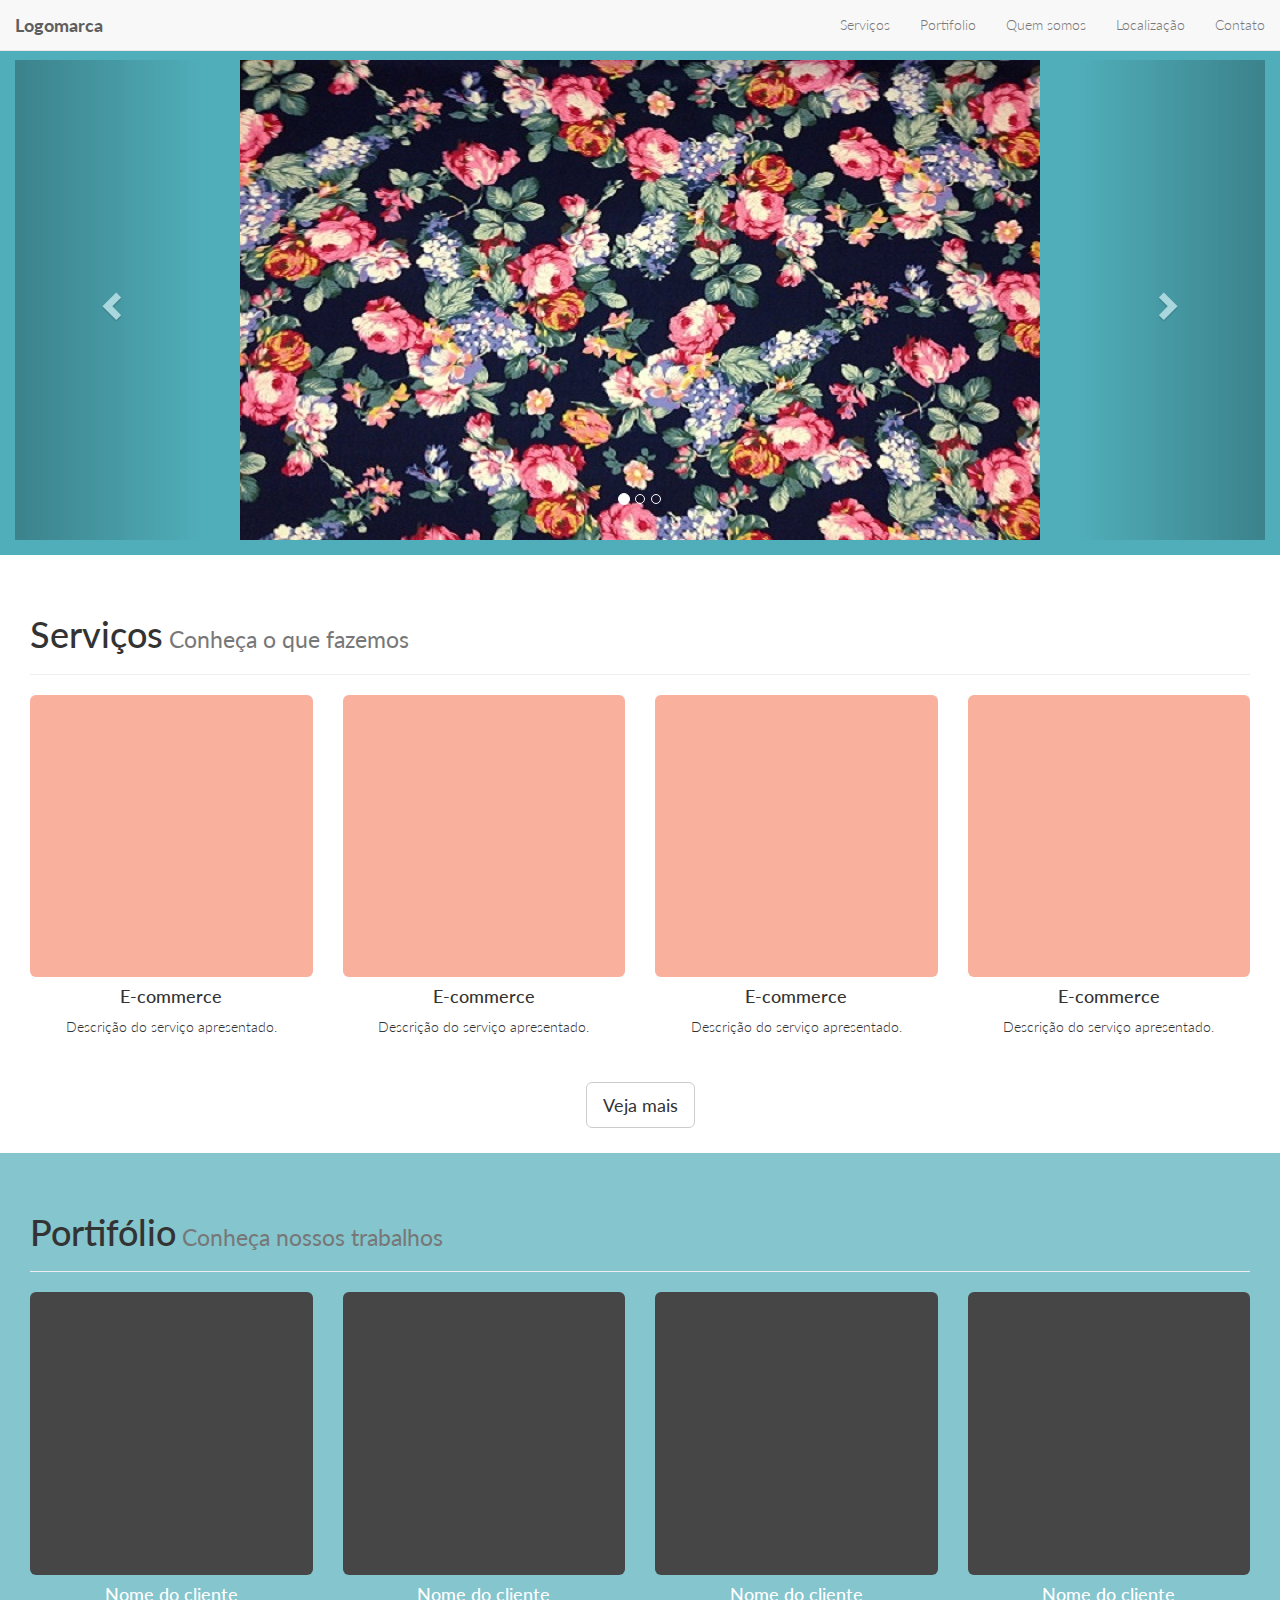
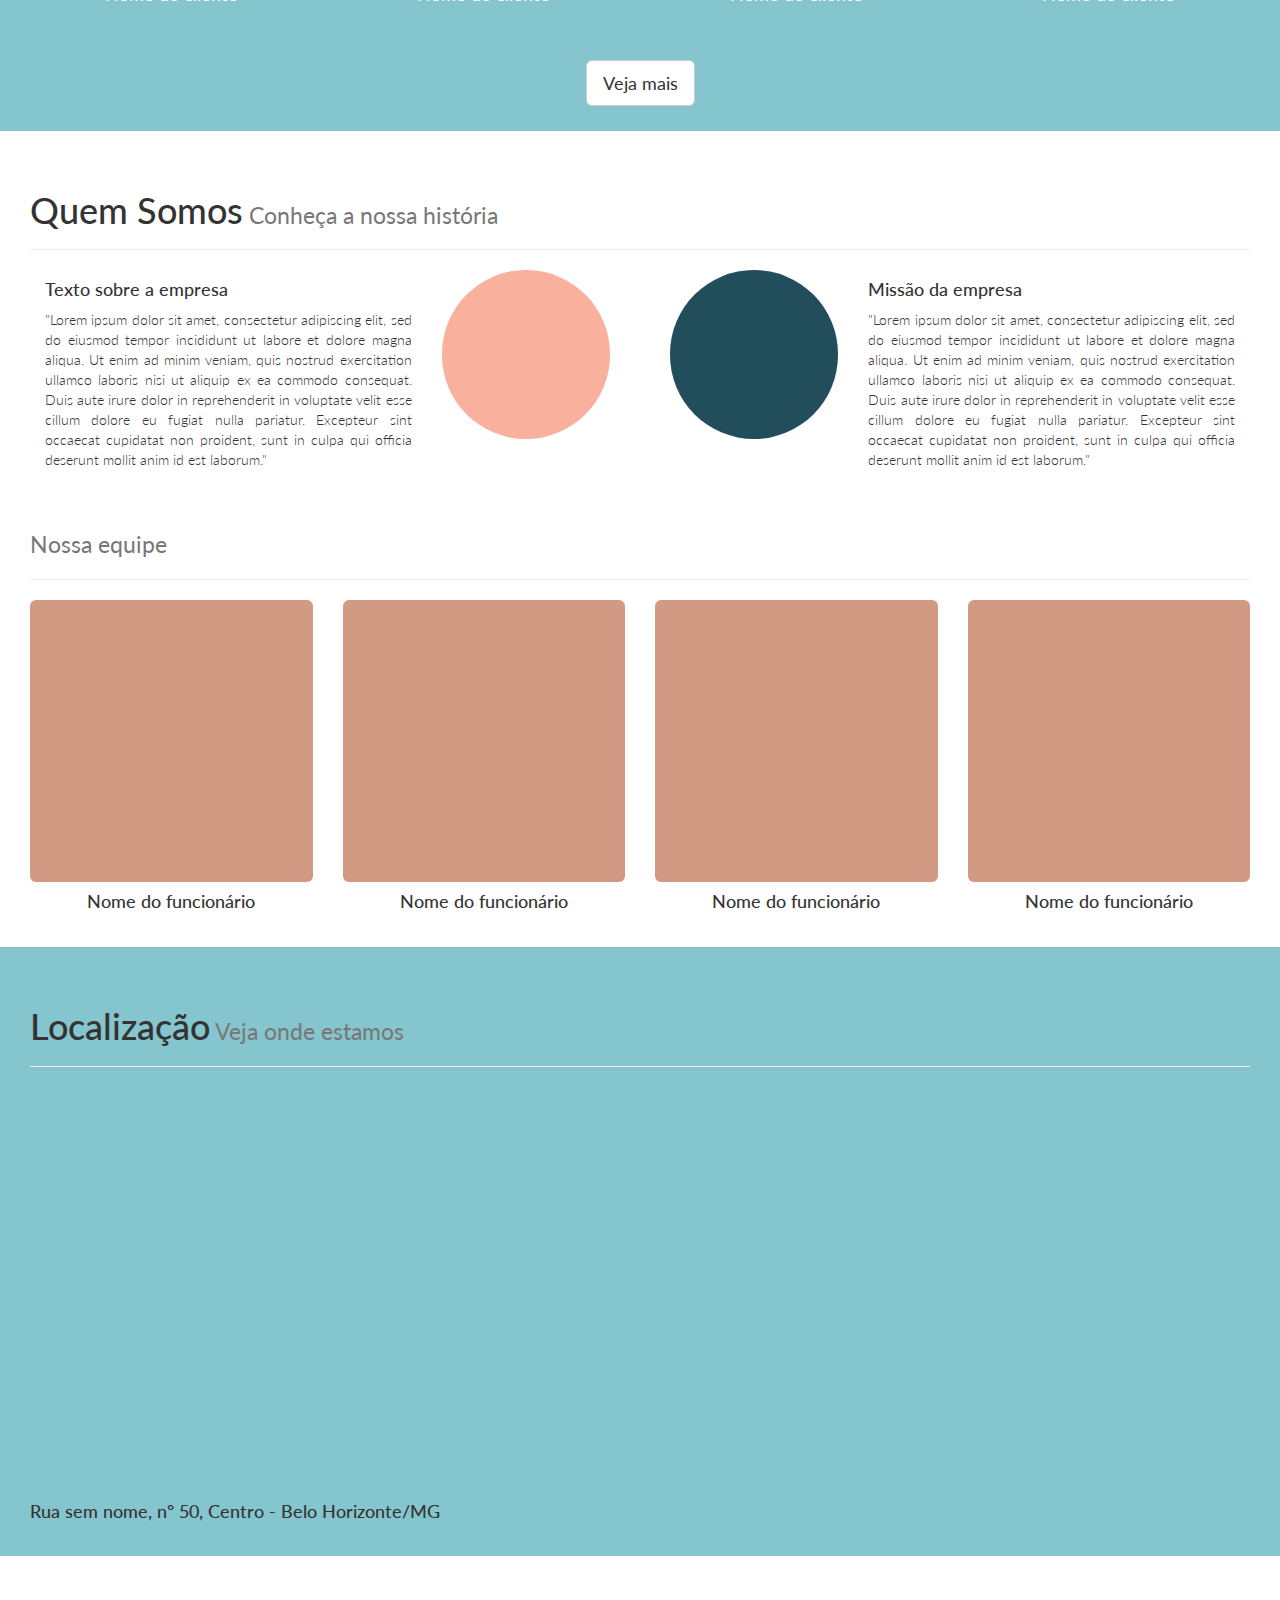
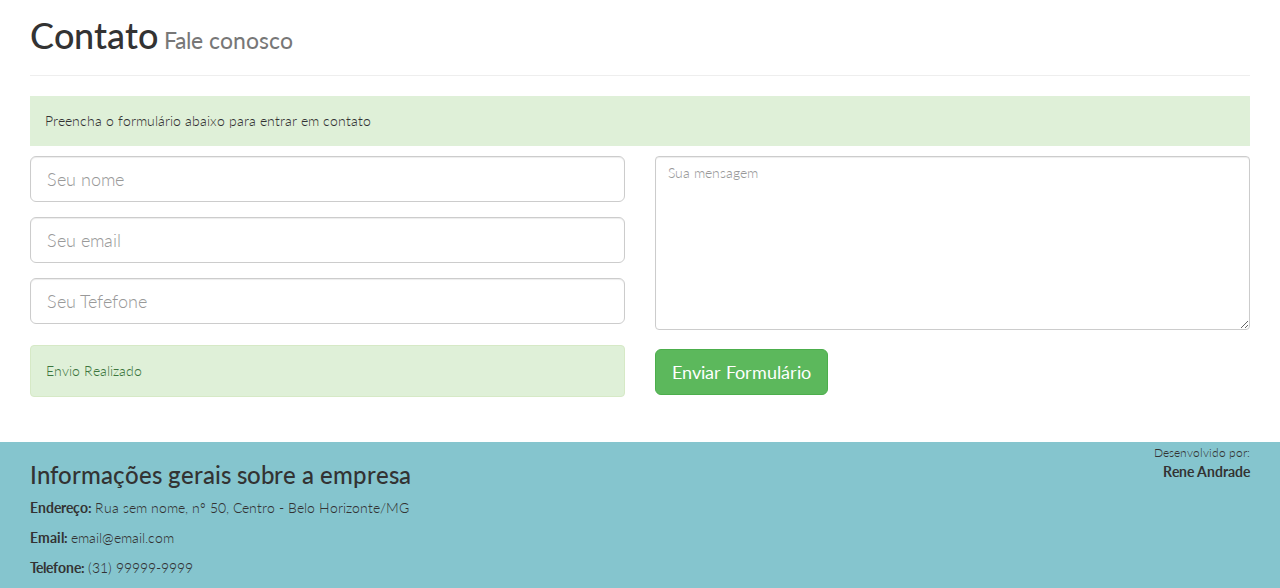
<file: index.html>
<!DOCTYPE html>
<html lang="pt-br">
  <head>
    <meta charset="utf-8">
    <meta http-equiv="X-UA-Compatible" content="IE=edge">
    <meta name="viewport" content="width=device-width, initial-scale=1">
    <!-- The above 3 meta tags *must* come first in the head; any other head content must come *after* these tags -->
    <title>Projeto Prático</title>
    
    <link href="https://fonts.googleapis.com/css?family=Lato:300,400,700" rel="stylesheet">
    <!-- Bootstrap -->
    <link href="css/bootstrap.min.css" rel="stylesheet">
      <link href="estilo.css" rel="stylesheet">

    
  </head>
  <body data-spy="scroll" data-target="#menu-navegacao" data-offset="50">
      
      <!-- Menu da Aplicação -->
      
      <nav class="navbar navbar-default navbar-fixed-top">
          <div class="container-fluid" >
              <div class="navbar-header">
                  <button type="button" class="navbar-toggle" data-toggle="collapse" data-target="#menu-navegacao">
                      <span class="icon-bar"></span>
                      <span class="icon-bar"></span>
                      <span class="icon-bar"></span>
                  </button>
                  <a class="navbar-brand" href="#">Logomarca</a> 
              </div>
              <div class="collapse navbar-collapse" id="menu-navegacao">
                  <ul class="nav navbar-nav navbar-right">
                      <li><a href="#page-top"></a></li>
                      <li>
                          <a class="" href="#servicos">Serviços</a>
                      </li>
                      <li>
                          <a class="" href="#portifolio">Portifolio</a>
                      </li>
                      <li>
                          <a class="" href="#quem-somos">Quem somos</a>
                      </li>
                      <li>
                          <a class="" href="#localizacao">Localização</a>
                      </li>
                      <li>
                          <a class="" href="#contato">Contato</a>
                      </li>
                  </ul>
              </div>
          </div>
      </nav>
      
      <!-- Slider da Aplicação -->
      <div class="divslider">
          <div class="container-fluid">
              <div class="row">
                  <div class="col-xs-12 ">
                      <div id="slider1" class="carousel slide" data-ride="carousel">
                          <ol class="carousel-indicators">
                              <li data-target="#slider1" data-slide-to="0" class="active"></li>
                              <li data-target="#slider1" data-slide-to="1"></li>
                              <li data-target="#slider1" data-slide-to="2"></li>
                          </ol>
                          <div class="carousel-inner" role="listbox">
                              <div class="item active " >
                                  <img src="img/slider/img1.jpg" alt="Imagem Slider 1">
                              </div>
                              <div class="item ">
                                  <img src="img/slider/img2.jpg" alt="Imagem Slider 2">
                              </div>
                              <div class="item ">
                                  <img src="img/slider/img3.png" alt="Imagem Slider 3">
                              </div>
                          </div>
                          <a class="left carousel-control" href="#slider1" role="button" data-slide="prev">
                              <span class="glyphicon glyphicon-chevron-left"></span>
                              <span class="sr-only">Anterior</span>
                          </a>
                          <a class="right carousel-control" href="#slider1" role="button" data-slide="next">
                              <span class="glyphicon glyphicon-chevron-right"></span>
                              <span class="sr-only">Proximo</span>
                          </a>
                      </div>
                  </div>
              </div>
          </div>
      </div>
      
      <!-- Serviços -->
      <section id="servicos">
          <div class="container-fluid">
              <div class="row-fluid">
                  <div class="col-xs-12">
                      <div class="page-header">
                          <h1>Serviços<small> Conheça o que fazemos</small></h1>
                      </div>
                  </div>
                  <div class="row-fluid">
                      <div class="col-sm-3 col-xs-6 servicos-item">
                          <div><img src="img/img.jpg" class="img-responsive img-rounded"/></div>
                          <h4>E-commerce</h4>
                          <p>Descrição do serviço apresentado.</p>
                      </div>
                      <div class="col-sm-3 col-xs-6 servicos-item">
                          <div><img src="img/img.jpg" class="img-responsive img-rounded"/></div>
                          <h4>E-commerce</h4>
                          <p>Descrição do serviço apresentado.</p>
                      </div>
                      <div class="col-sm-3 col-xs-6 servicos-item">
                          <div><img src="img/img.jpg" class="img-responsive img-rounded"/></div>
                          <h4>E-commerce</h4>
                          <p>Descrição do serviço apresentado.</p>
                      </div>
                      <div class="col-sm-3 col-xs-6 servicos-item">
                          <div><img src="img/img.jpg" class="img-responsive img-rounded"/></div>
                          <h4>E-commerce</h4>
                          <p>Descrição do serviço apresentado.</p>
                      </div>
                  </div>
              </div>
              <div class="row-fluid">
                  <div class="col-xs-12 text-center">
                      <a href="#" class="btn btn-default btn-lg btn-margin ">Veja mais</a>
                  </div>
              </div>
          </div>
      </section>
      
      <!-- Portifólio -->
      <section id="portifolio" class="div-colorida">
          <div class="container-fluid">
              <div class="row-fluid">
                  <div class="col-xs-12">
                      <div class="page-header">
                          <h1>Portifólio<small> Conheça nossos trabalhos</small></h1>
                      </div>
                  </div>
                  <div class="row-fluid text-center portifolio-item portifolio-item-cor">
                      <div class="col-sm-3 col-xs-6">
                          <div>
                              <img src="img/img2.jpg" class="img-responsive grayscale img-rounded">
                              <h4>Nome do cliente</h4>
                          </div>
                      </div>
                      <div class="col-sm-3 col-xs-6">
                          <div>
                              <img src="img/img2.jpg" class="img-responsive grayscale img-rounded">
                              <h4>Nome do cliente</h4>
                          </div>
                      </div>
                      <div class="col-sm-3 col-xs-6">
                          <div>
                              <img src="img/img2.jpg" class="img-responsive grayscale img-rounded">
                              <h4>Nome do cliente</h4>
                          </div>
                      </div>
                      <div class="col-sm-3 col-xs-6">
                          <div>
                              <img src="img/img2.jpg" class="img-responsive grayscale img-rounded">
                              <h4>Nome do cliente</h4>
                          </div>
                      </div>
                  </div>
              </div>
              <div class="row-fluid">
                  <div class="col-xs-12 text-center">
                      <a href="portifolio.html" class="btn btn-default btn-lg btn-margin ">Veja mais</a>
                  </div>
              </div>
          </div>
      </section>
      
      <!-- Quem somos -->
      <section id="quem-somos">
          <div class="container-fluid">
              <div class="row-fluid">
                  <div class="col-xs-12">
                      <div class="page-header">
                          <h1>Quem Somos<small> Conheça a nossa história</small></h1>
                      </div>
                  </div>
              </div>
              <div class="row-fluid">
                  <div class="col-md-6 col-xs-6 col-sm-12">
                      <div class="col-md-8 col-sm-8 text-justify">
                          <h4>Texto sobre a empresa</h4>
                          <p>"Lorem ipsum dolor sit amet, consectetur adipiscing elit, sed do eiusmod tempor incididunt ut labore et dolore magna aliqua. Ut enim ad minim veniam, quis nostrud exercitation ullamco laboris nisi ut aliquip ex ea commodo consequat. Duis aute irure dolor in reprehenderit in voluptate velit esse cillum dolore eu fugiat nulla pariatur. Excepteur sint occaecat cupidatat non proident, sunt in culpa qui officia deserunt mollit anim id est laborum."</p>
                      </div>
                      <div class="col-md-4 col-sm-4">
                          <img src="img/img.jpg" class="img-responsive img-circle">
                      </div>
                  </div>
                  <div class="col-md-6 col-xs-6 col-sm-12">
                      <div class="col-md-4 col-sm-4">
                          <img src="img/img2.jpg" class="img-responsive img-circle">  
                      </div>
                      <div class="col-md-8 col-sm-8 text-justify">
                              <h4>Missão da empresa</h4>
                              <p>"Lorem ipsum dolor sit amet, consectetur adipiscing elit, sed do eiusmod tempor incididunt ut labore et dolore magna aliqua. Ut enim ad minim veniam, quis nostrud exercitation ullamco laboris nisi ut aliquip ex ea commodo consequat. Duis aute irure dolor in reprehenderit in voluptate velit esse cillum dolore eu fugiat nulla pariatur. Excepteur sint occaecat cupidatat non proident, sunt in culpa qui officia deserunt mollit anim id est laborum."</p>
                     </div>
                  </div>
              </div>
              <div class="row-fluid">
                  <div class="col-xs-12">
                      <div class="page-header">
                        <h1><small>Nossa equipe</small></h1>
                      </div>
                  </div>
              </div>
              <div class="row-fluid text-center">
                  <div class="col-sm-3 col-xs-6">
                          <div>
                              <img src="img/img3.jpg" class="img-responsive img-rounded">
                              <h4>Nome do funcionário</h4>
                          </div>
                      </div>
                  <div class="col-sm-3 col-xs-6">
                          <div>
                              <img src="img/img3.jpg" class="img-responsive img-rounded">
                              <h4>Nome do funcionário</h4>
                          </div>
                      </div>
                  <div class="col-sm-3 col-xs-6">
                          <div>
                              <img src="img/img3.jpg" class="img-responsive img-rounded">
                              <h4>Nome do funcionário</h4>
                          </div>
                      </div>
                  <div class="col-sm-3 col-xs-6">
                          <div>
                              <img src="img/img3.jpg" class="img-responsive img-rounded">
                              <h4>Nome do funcionário</h4>
                          </div>
                      </div>
              </div>
          </div>
      </section>
      
      <!-- Localização -->
      <section id="localizacao" class="div-colorida">
          <div class="container-fluid">
              <div class="row-fluid">
                  <div class="col-xs-12">
                      <div class="page-header">
                          <h1>Localização<small> Veja onde estamos</small></h1>
                      </div>
                      <iframe src="https://www.google.com/maps/embed?pb=!1m18!1m12!1m3!1d240097.49510119663!2d-44.10413862291873!3d-19.902338634849013!2m3!1f0!2f0!3f0!3m2!1i1024!2i768!4f13.1!3m3!1m2!1s0xa690cacacf2c33%3A0x5b35795e3ad23997!2sBelo+Horizonte%2C+MG!5e0!3m2!1spt-BR!2sbr!4v1523322184178" width="100%" height="400" frameborder="0" style="border:0" allowfullscreen></iframe>
                      <h4> Rua sem nome, nº 50, Centro - Belo Horizonte/MG</h4>
                  </div>
              </div>
          </div>
      </section>
      <!-- Contato -->
      <section id="contato">
          <div class="container-fluid">
              <div class="row-fluid">
                  <div class="col-xs-12">
                      <div class="page-header">
                          <h1>Contato<small> Fale conosco</small></h1>
                      </div>
                  </div>
              </div>
              <div class="row-fluid">
                  <div class="col-xs-12">
                      <p class="bg-success aviso-contato">Preencha o formulário abaixo para entrar em contato</p>
                  </div>
              </div>
              <div class="row-fluid">
                  <div class="col-xs-12">
                      <form name="frmcontato" id="formcontato">
                          <div class="row">
                              <div class="col-md-6">
                                  <div class="form-group">
                                      <input type="text" class="form-control input-lg" placeholder="Seu nome" required>
                                  </div>
                                  <div class="form-group">
                                      <input type="email" class="form-control input-lg" placeholder="Seu email" required>
                                  </div>
                                  <div class="form-group">
                                      <input type="tel" class="form-control input-lg" placeholder="Seu Tefefone">
                                  </div>
                              </div>
                              <div class="col-md-6">
                                  <div class="form-group">
                                      <textarea rows="8" class="form-control" placeholder="Sua mensagem" required></textarea>
                                  </div>
                              </div>
                          </div>
                          <div class="row">
                              <div class="col-sm-6">
                                  <div class="alert alert-success">Envio Realizado</div>
                              </div>
                              <div class="col-sm-6 ">
                                  <button type="submit" class="btn btn-success btn-lg btn-contato">Enviar Formulário</button>
                              </div>
                          </div>
                      </form>
                  </div>
              </div>
          </div>
      </section>
      
      <!-- Rodapé da Aplicação -->
      <footer class="div-colorida">
          <div class="container-fluid">
              <div class="row-fluid">
                  <div class="col-sm-10">
                      <h3>Informações gerais sobre a empresa</h3>
                      <p>
                          <strong>Endereço: </strong>
                          Rua sem nome, nº 50, Centro - Belo Horizonte/MG
                      </p>
                      <p>
                          <strong>Email: </strong>
                          email@email.com
                      </p>
                      <p>
                          <strong>Telefone: </strong>
                          (31) 99999-9999
                      </p>
                  </div>
                  <div class="col-sm-2 text-right">
                      <small>Desenvolvido por:</small>
                      </br>
                      <strong>Rene Andrade</strong>
                  </div>
              </div>
          </div>
      </footer>

    <!-- jQuery (necessary for Bootstrap's JavaScript plugins) -->
    <script src="https://ajax.googleapis.com/ajax/libs/jquery/1.12.4/jquery.min.js"></script>
    <!-- Include all compiled plugins (below), or include individual files as needed -->
    <script src="js/bootstrap.min.js"></script>
    <script src="js/main.js"></script>
  </body>
</html>
</file>
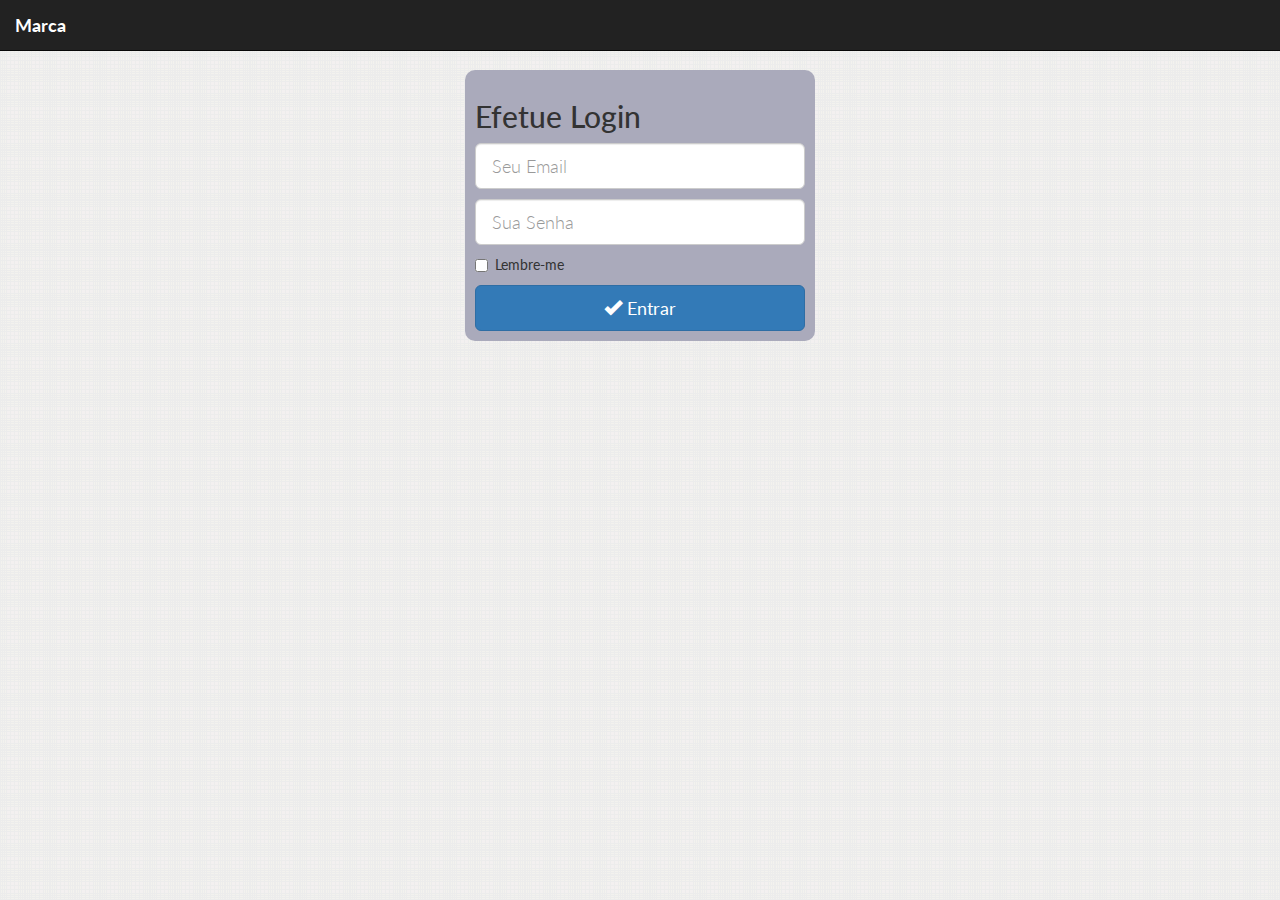
<file: login.html>
<!DOCTYPE html>
<html lang="pt-br">
  <head>
    <meta charset="utf-8">
    <meta http-equiv="X-UA-Compatible" content="IE=edge">
    <meta name="viewport" content="width=device-width, initial-scale=1">
    <!-- The above 3 meta tags *must* come first in the head; any other head content must come *after* these tags -->
    <title>Login</title>
    
    <link href="https://fonts.googleapis.com/css?family=Lato:300,400,700" rel="stylesheet">
    <!-- Bootstrap -->
    <link href="css/bootstrap.min.css" rel="stylesheet">
      <link href="estilo.css" rel="stylesheet">
      <link href="estilo-painel.css" rel="stylesheet">

      <link href="css/font-awesome.min.css" rel="stylesheet">
  </head>
    
  <body>
      
        <nav class="navbar navbar-inverse navbar-fixed-top">
          <div class="container-fluid">
            <div class="navbar-header">
              <button type="button" class="navbar-toggle collapsed" data-toggle="collapse" data-target="#bs-example-navbar-collapse-1" aria-expanded="false">
                <span class="sr-only">Toggle navigation</span>
                <span class="icon-bar"></span>
                <span class="icon-bar"></span>
                <span class="icon-bar"></span>
              </button>
              <a class="navbar-brand" href="#">Marca</a>
            </div>
          </div><!-- /.container-fluid -->
        </nav>
      <div class="container-fluid">
          <div class="row-fluid">
              <div class="col-xs-12">
                  <div class="form-login">
                      <h2>Efetue Login</h2>
                      <form>
                          <label class="sr-only " for="inputemail">Email</label>
                          <input type="email" id="inputemail" class="form-control input-lg" required placeholder="Seu Email">
                          <label class="sr-only" for="inputpass">Senha</label>
                          <input type="password" class="form-control input-lg" id="inputpas" placeholder="Sua Senha">
                          <div class="checkbox">
                              <label>
                                  <input type="checkbox" value="">Lembre-me
                              </label>
                          </div>
                          <button class="btn btn-primary btn-block btn-lg">
                              <span class="glyphicon glyphicon-ok"></span>
                              Entrar
                          </button>
                      </form>
                  </div>
              </div>
          </div>
      </div>
      

    <!-- jQuery (necessary for Bootstrap's JavaScript plugins) -->
    <script src="https://ajax.googleapis.com/ajax/libs/jquery/1.12.4/jquery.min.js"></script>
    <!-- Include all compiled plugins (below), or include individual files as needed -->
    <script src="js/bootstrap.min.js"></script>
    <script src="js/main.js"></script>
  </body>
</html>
</file>
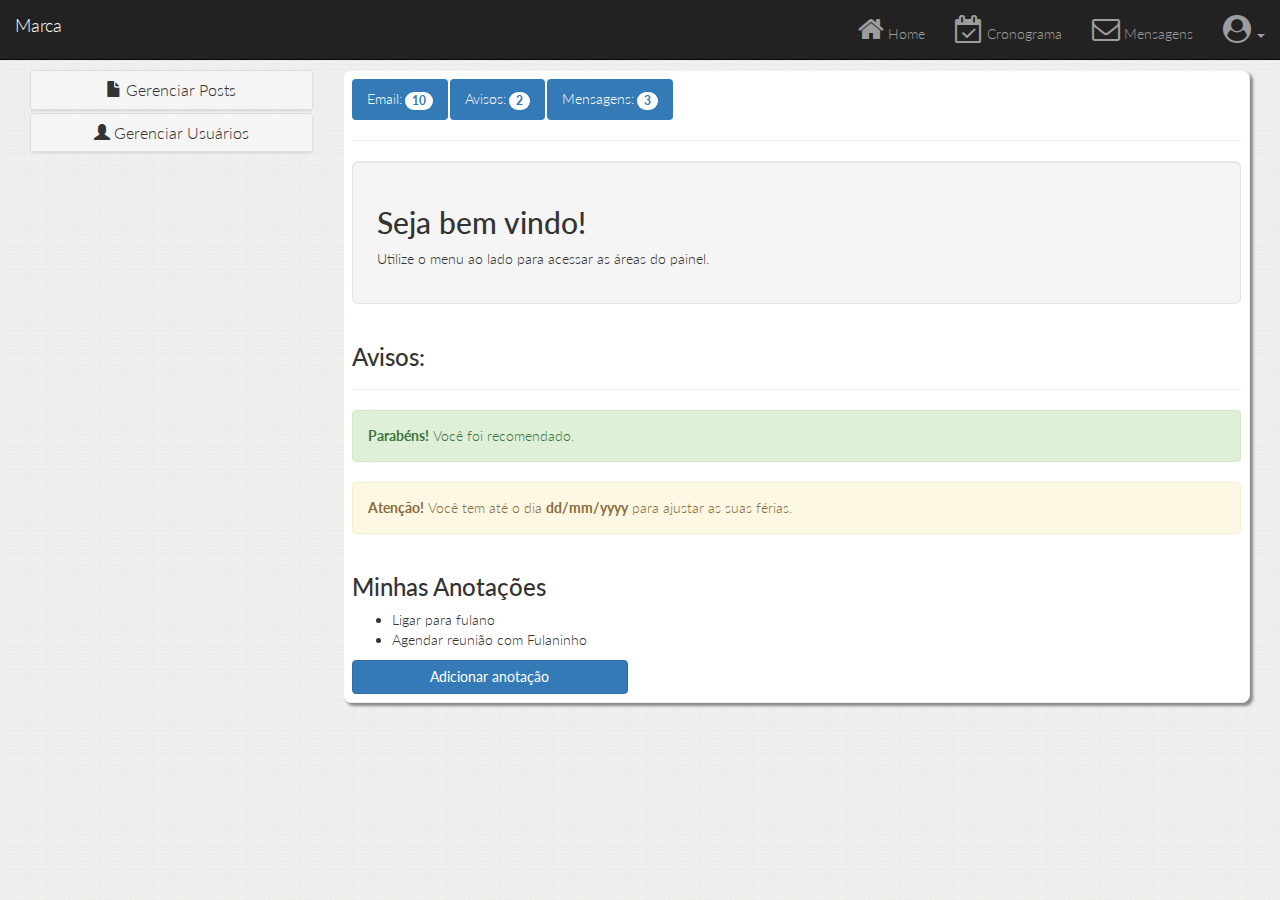
<file: painel.html>
<!DOCTYPE html>
<html lang="pt-br">
  <head>
    <meta charset="utf-8">
    <meta http-equiv="X-UA-Compatible" content="IE=edge">
    <meta name="viewport" content="width=device-width, initial-scale=1">
    <!-- The above 3 meta tags *must* come first in the head; any other head content must come *after* these tags -->
    <title>Painel</title>
    
    <link href="https://fonts.googleapis.com/css?family=Lato:300,400,700" rel="stylesheet">
    <!-- Bootstrap -->
    <link href="css/bootstrap.min.css" rel="stylesheet">
      <link href="estilo-painel.css" rel="stylesheet">
      
      <link href="css/font-awesome.min.css" rel="stylesheet">
  </head>
    
  <body>
      
        <nav class="navbar navbar-inverse navbar-fixed-top">
          <div class="container-fluid">
            <div class="navbar-header">
              <button type="button" class="navbar-toggle collapsed" data-toggle="collapse" data-target="#bs-example-navbar-collapse-1" aria-expanded="false">
                <span class="sr-only">Toggle navigation</span>
                <span class="icon-bar"></span>
                <span class="icon-bar"></span>
                <span class="icon-bar"></span>
              </button>
              <a class="navbar-brand" href="#">Marca</a>
            </div>
            <div class="collapse navbar-collapse" id="bs-example-navbar-collapse-1">
              <ul class="nav navbar-nav navbar-right">
                <li><a href="#"><i class="fa fa-home fa-2x" aria-hidden="true"></i> Home</a></li>
                <li><a href="#"><i class="fa fa-calendar-check-o fa-2x" aria-hidden="true"></i> Cronograma</a></li>
                <li><a href="#"><i class="fa fa-envelope-o fa-2x" aria-hidden="true"></i> Mensagens</a></li>
                <li class="dropdown">
                  <a href="#" class="dropdown-toggle" data-toggle="dropdown" role="button" aria-haspopup="true" aria-expanded="false"><i class="fa fa-user-circle fa-2x" aria-hidden="true"></i>
<span class="caret"></span></a>
                  <ul class="dropdown-menu">
                    <li><a href="#">Minha Conta</a></li>
                    <li><a href="#">Configurações</a></li>
                    <li><a href="#">Ajuda</a></li>
                    <li role="separator" class="divider"></li>
                    <li><a href="#">Sair</a></li>
                  </ul>
                </li>
              </ul>
            </div><!-- /.navbar-collapse -->
          </div><!-- /.container-fluid -->
        </nav>
      <div class="container-fluid">
          <div class="row-fluid">
              <div class="col-sm-3">
                  
                  <!-- menu navegação lateral -->
                  <div class="panel panel-default">
                      <div id="colgroup1" role="tab" class="panel-heading">
                          <h4 class="panel-title">
                              <span class="glyphicon glyphicon-file"></span>
                              <a href="#listgroup1" aria-controls="listgroup1" aria-expanded="false" data-toggle="collapse">Gerenciar Posts</a>
                          </h4>
                      </div>
                      <div role="tabpanel" class="panel-collapse collapse" id="listgroup1" aria-expanded="false">
                          <ul class="list-group">
                              <li class="list-group-item"><a href="#"><i class="fa fa-file-text" aria-hidden="true"></i> Criar novo</a></li>
                              <li class="list-group-item"><a href="#"><i class="fa fa-pencil-square" aria-hidden="true"></i> Alterar</a></li>
                              <li class="list-group-item"><a href="#"><i class="fa fa-trash" aria-hidden="true"></i> Excluir</a></li>
                          </ul>
                      </div>
                </div> 
              <!-- fim menu navegação 2-->
              
              <!-- menu navegação lateral -->
                  <div class="panel panel-default">
                      <div id="colgroup1" role="tab" class="panel-heading">
                          <h4 class="panel-title">
                              <span class="glyphicon glyphicon-user"></span>
                              <a href="#listgroup2" aria-controls="listgroup2" aria-expanded="false" data-toggle="collapse">Gerenciar Usuários</a>
                          </h4>
                      </div>
                      <div role="tabpanel" class="panel-collapse collapse" id="listgroup2" aria-expanded="false">
                          <ul class="list-group">
                              <li class="list-group-item"><a href="#"><i class="fa fa-user-plus" aria-hidden="true"></i> Criar novo</a></li>
                              <li class="list-group-item"><a href="#"><i class="fa fa-pencil-square" aria-hidden="true"></i> Alterar Dados</a></li>
                              <li class="list-group-item"><a href="#"><i class="fa fa-user-times" aria-hidden="true"></i> Excluir</a></li>
                          </ul>
                      </div>
                </div>
              <!-- fim menu navegação 2 -->
               </div>
              
              <div class="col-sm-9">
                  <div class="conteudo-painel">
                      <div class="conteudo-painel-interno">
                          <ul class="nav nav-pills" role="tablist">
                              <li class="active">
                                  <a href="#">Email:<span class="badge">10</span></a>
                              </li>
                              <li class="active">
                                  <a href="#">Avisos:<span class="badge">2</span></a>
                              </li>
                              <li class="active">
                                  <a href="#">Mensagens:<span class="badge">3</span></a>
                              </li>
                          </ul>
                          <hr />
                          <div class="well well-lg">
                              <h2>Seja bem vindo!</h2>
                              <p>Utilize o menu ao lado para acessar as áreas do painel.</p>
                          </div>
                          <div class="page-header">
                              <h3>Avisos:</h3>
                          </div>
                          <div class="alert alert-success">
                              <strong>Parabéns!</strong> Você foi recomendado.
                          </div>
                          <div class="alert alert-warning">
                              <strong>Atenção!</strong> Você tem até o dia <strong>dd/mm/yyyy</strong> para ajustar as suas férias.
                          </div>
                          <div class="row">
                              <div class="col-sm-4">
                                  <h3>Minhas Anotações</h3>
                                  <ul>
                                      <li>Ligar para fulano</li>
                                      <li>Agendar reunião com Fulaninho</li>
                                  </ul>
                                  <a href="#" class="btn btn-primary btn-block">Adicionar anotação</a>
                              </div>
                          </div>
                      </div>
                  </div>
              </div>
        </div>
      </div>
      

    <!-- jQuery (necessary for Bootstrap's JavaScript plugins) -->
    <script src="https://ajax.googleapis.com/ajax/libs/jquery/1.12.4/jquery.min.js"></script>
    <!-- Include all compiled plugins (below), or include individual files as needed -->
    <script src="js/bootstrap.min.js"></script>
    <script src="js/main.js"></script>
  </body>
</html>
</file>
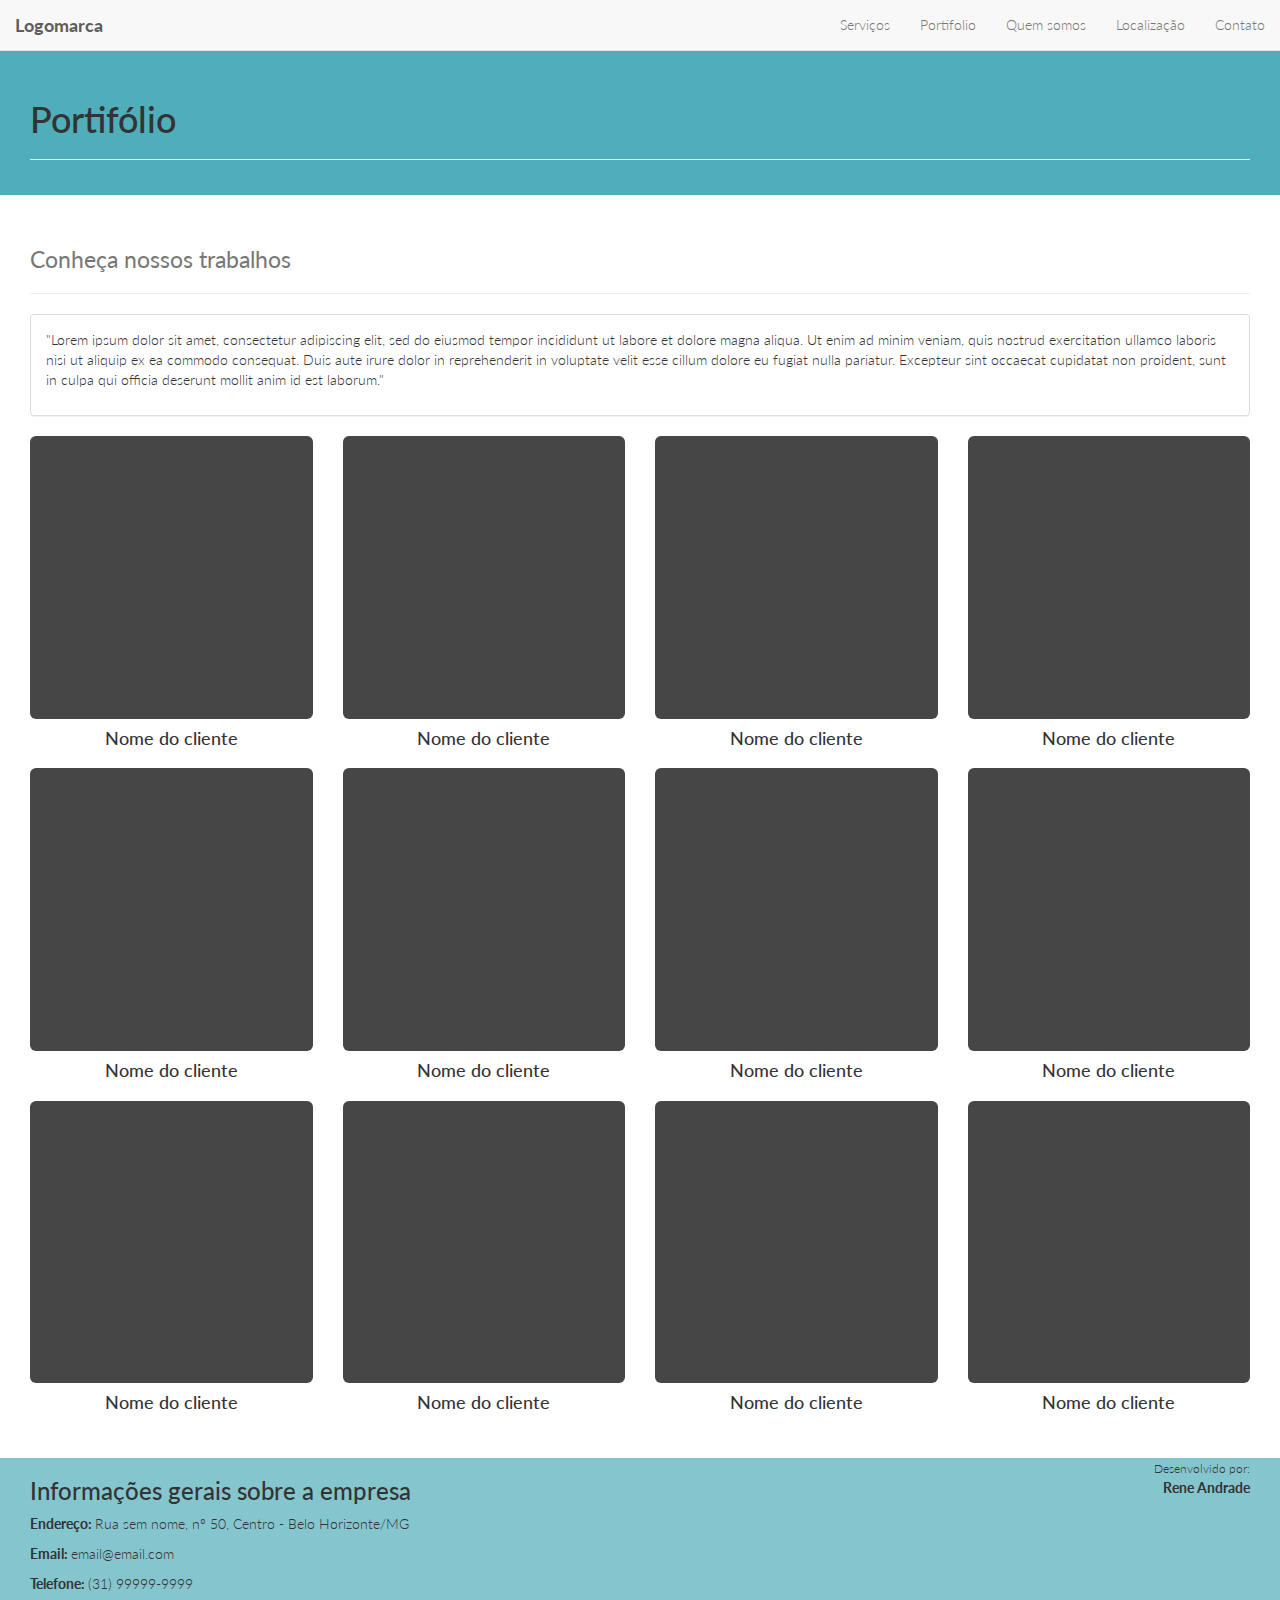
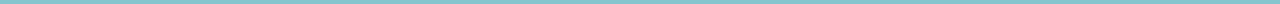
<file: portifolio.html>
<!DOCTYPE html>
<html lang="pt-br">
  <head>
    <meta charset="utf-8">
    <meta http-equiv="X-UA-Compatible" content="IE=edge">
    <meta name="viewport" content="width=device-width, initial-scale=1">
    <!-- The above 3 meta tags *must* come first in the head; any other head content must come *after* these tags -->
    <title>Portifólio</title>
    
    <link href="https://fonts.googleapis.com/css?family=Lato:300,400,700" rel="stylesheet">
    <!-- Bootstrap -->
    <link href="css/bootstrap.min.css" rel="stylesheet">
      <link href="estilo.css" rel="stylesheet">

    
  </head>
  <body data-spy="scroll" data-target="#menu-navegacao" data-offset="50">
      
      <!-- Menu da Aplicação -->
      
      <nav class="navbar navbar-default navbar-fixed-top">
          <div class="container-fluid" >
              <div class="navbar-header">
                  <button type="button" class="navbar-toggle" data-toggle="collapse" data-target="#menu-navegacao">
                      <span class="icon-bar"></span>
                      <span class="icon-bar"></span>
                      <span class="icon-bar"></span>
                  </button>
                  <a class="navbar-brand" href="index.html#">Logomarca</a> 
              </div>
              <div class="collapse navbar-collapse" id="menu-navegacao">
                  <ul class="nav navbar-nav navbar-right">
                      <li><a href="#page-top"></a></li>
                      <li>
                          <a class="" href="index.html#servicos">Serviços</a>
                      </li>
                      <li>
                          <a class="" href="index.html#portifolio">Portifolio</a>
                      </li>
                      <li>
                          <a class="" href="ndex.html#quem-somos">Quem somos</a>
                      </li>
                      <li>
                          <a class="" href="index.html#localizacao">Localização</a>
                      </li>
                      <li>
                          <a class="" href="index.html#contato">Contato</a>
                      </li>
                  </ul>
              </div>
          </div>
      </nav>
      
      <!-- Título da página -->
      <div class="divslider">
          <div class="container-fluid">
              <div class="row-fluid">
                  <div class="col-xs-12 ">
                      <div class="page-header">
                          <h1>Portifólio</h1>
                      </div>
                  </div>
              </div>
          </div>
      </div>
      
      <!-- Portifólio -->
      <section id="" class="section-interna">
          <div class="container-fluid">
              <div class="row-fluid">
                  <div class="col-xs-12">
                      <div class="page-header">
                          <h1><small> Conheça nossos trabalhos</small></h1>
                      </div>
                      <div class="panel panel-default">
                          <div class="panel-body">
                            <p>
                                      "Lorem ipsum dolor sit amet, consectetur adipiscing elit, sed do eiusmod tempor incididunt ut labore et dolore magna aliqua. Ut enim ad minim veniam, quis nostrud exercitation ullamco laboris nisi ut aliquip ex ea commodo consequat. Duis aute irure dolor in reprehenderit in voluptate velit esse cillum dolore eu fugiat nulla pariatur. Excepteur sint occaecat cupidatat non proident, sunt in culpa qui officia deserunt mollit anim id est laborum."
                            </p>
                          </div>
                    </div>
                  </div>
                  <div class="row-fluid text-center portifolio-item">
                      <div class="col-sm-3 col-xs-6">
                          <div>
                              <img src="img/img2.jpg" class="img-responsive grayscale img-rounded">
                              <h4>Nome do cliente</h4>
                          </div>
                      </div>
                      <div class="col-sm-3 col-xs-6">
                          <div>
                              <img src="img/img2.jpg" class="img-responsive grayscale img-rounded">
                              <h4>Nome do cliente</h4>
                          </div>
                      </div>
                      <div class="col-sm-3 col-xs-6">
                          <div>
                              <img src="img/img2.jpg" class="img-responsive grayscale img-rounded">
                              <h4>Nome do cliente</h4>
                          </div>
                      </div>
                      <div class="col-sm-3 col-xs-6">
                          <div>
                              <img src="img/img2.jpg" class="img-responsive grayscale img-rounded">
                              <h4>Nome do cliente</h4>
                          </div>
                      </div>
                  </div>
                  </br>
              <div class="row-fluid text-center portifolio-item">
                      <div class="col-sm-3 col-xs-6">
                          <div>
                              <img src="img/img2.jpg" class="img-responsive grayscale img-rounded">
                              <h4>Nome do cliente</h4>
                          </div>
                      </div>
                      <div class="col-sm-3 col-xs-6">
                          <div>
                              <img src="img/img2.jpg" class="img-responsive grayscale img-rounded">
                              <h4>Nome do cliente</h4>
                          </div>
                      </div>
                      <div class="col-sm-3 col-xs-6">
                          <div>
                              <img src="img/img2.jpg" class="img-responsive grayscale img-rounded">
                              <h4>Nome do cliente</h4>
                          </div>
                      </div>
                      <div class="col-sm-3 col-xs-6">
                          <div>
                              <img src="img/img2.jpg" class="img-responsive grayscale img-rounded">
                              <h4>Nome do cliente</h4>
                          </div>
                      </div>
                  </div>
              <div class="row-fluid text-center portifolio-item">
                      <div class="col-sm-3 col-xs-6">
                          <div>
                              <img src="img/img2.jpg" class="img-responsive grayscale img-rounded">
                              <h4>Nome do cliente</h4>
                          </div>
                      </div>
                      <div class="col-sm-3 col-xs-6">
                          <div>
                              <img src="img/img2.jpg" class="img-responsive grayscale img-rounded">
                              <h4>Nome do cliente</h4>
                          </div>
                      </div>
                      <div class="col-sm-3 col-xs-6">
                          <div>
                              <img src="img/img2.jpg" class="img-responsive grayscale img-rounded">
                              <h4>Nome do cliente</h4>
                          </div>
                      </div>
                      <div class="col-sm-3 col-xs-6">
                          <div>
                              <img src="img/img2.jpg" class="img-responsive grayscale img-rounded">
                              <h4>Nome do cliente</h4>
                          </div>
                      </div>
                  </div>
              </div>
          </div>
      </section>
      
      <!-- Rodapé da Aplicação -->
      <footer class="div-colorida">
          <div class="container-fluid">
              <div class="row-fluid">
                  <div class="col-sm-10">
                      <h3>Informações gerais sobre a empresa</h3>
                      <p>
                          <strong>Endereço: </strong>
                          Rua sem nome, nº 50, Centro - Belo Horizonte/MG
                      </p>
                      <p>
                          <strong>Email: </strong>
                          email@email.com
                      </p>
                      <p>
                          <strong>Telefone: </strong>
                          (31) 99999-9999
                      </p>
                  </div>
                  <div class="col-sm-2 text-right">
                      <small>Desenvolvido por:</small>
                      </br>
                      <strong>Rene Andrade</strong>
                  </div>
              </div>
          </div>
      </footer>

    <!-- jQuery (necessary for Bootstrap's JavaScript plugins) -->
    <script src="https://ajax.googleapis.com/ajax/libs/jquery/1.12.4/jquery.min.js"></script>
    <!-- Include all compiled plugins (below), or include individual files as needed -->
    <script src="js/bootstrap.min.js"></script>
    <script src="js/main.js"></script>
  </body>
</html>
</file>
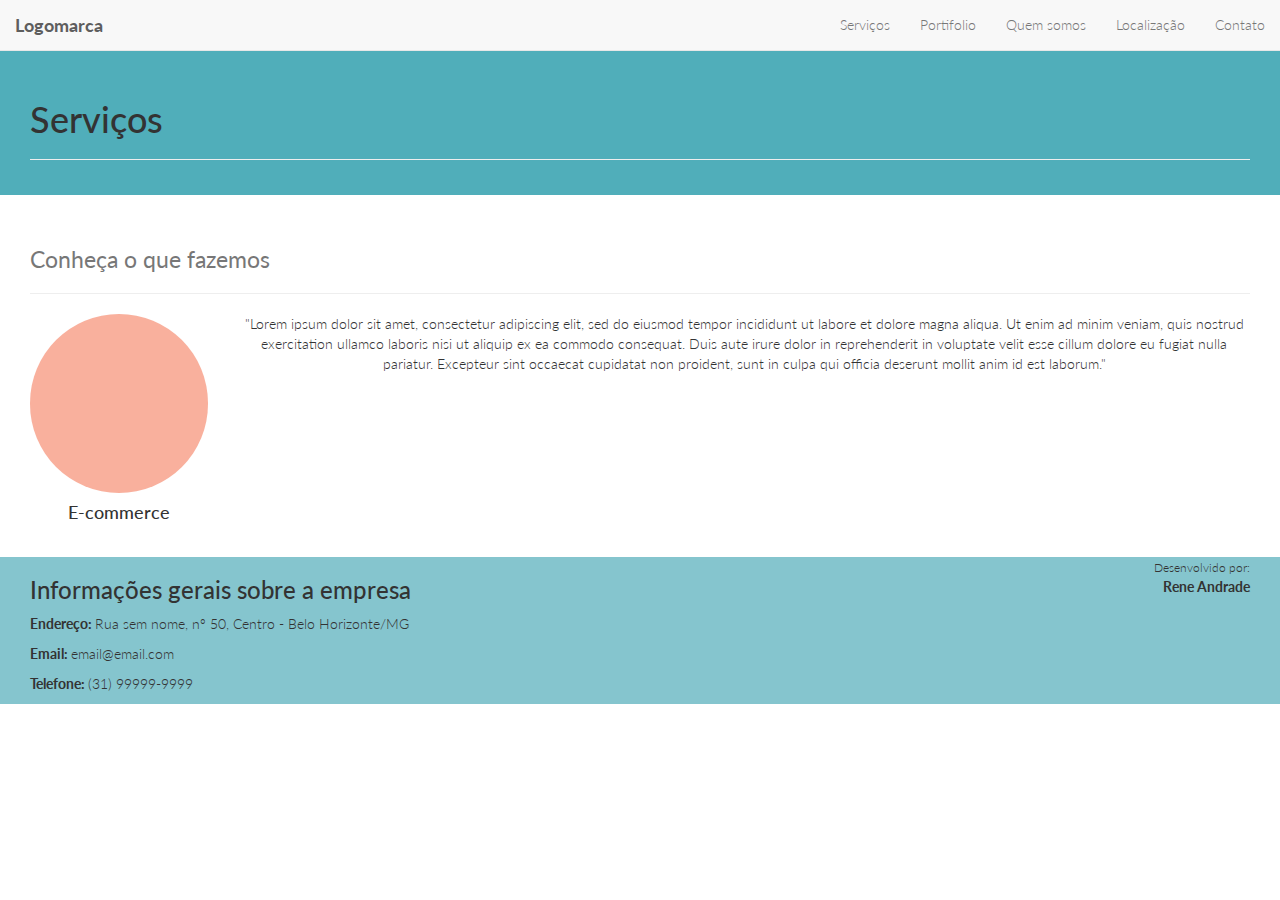
<file: quem-somos.html>
<!DOCTYPE html>
<html lang="pt-br">
  <head>
    <meta charset="utf-8">
    <meta http-equiv="X-UA-Compatible" content="IE=edge">
    <meta name="viewport" content="width=device-width, initial-scale=1">
    <!-- The above 3 meta tags *must* come first in the head; any other head content must come *after* these tags -->
    <title>Serviços</title>
    
    <link href="https://fonts.googleapis.com/css?family=Lato:300,400,700" rel="stylesheet">
    <!-- Bootstrap -->
    <link href="css/bootstrap.min.css" rel="stylesheet">
      <link href="estilo.css" rel="stylesheet">

    
  </head>
  <body data-spy="scroll" data-target="#menu-navegacao" data-offset="50">
      
      <!-- Menu da Aplicação -->
      
      <nav class="navbar navbar-default navbar-fixed-top">
          <div class="container-fluid" >
              <div class="navbar-header">
                  <button type="button" class="navbar-toggle" data-toggle="collapse" data-target="#menu-navegacao">
                      <span class="icon-bar"></span>
                      <span class="icon-bar"></span>
                      <span class="icon-bar"></span>
                  </button>
                  <a class="navbar-brand" href="index.html#">Logomarca</a> 
              </div>
              <div class="collapse navbar-collapse" id="menu-navegacao">
                  <ul class="nav navbar-nav navbar-right">
                      <li><a href="#page-top"></a></li>
                      <li>
                          <a class="" href="index.html#servicos">Serviços</a>
                      </li>
                      <li>
                          <a class="" href="index.html#portifolio">Portifolio</a>
                      </li>
                      <li>
                          <a class="" href="ndex.html#quem-somos">Quem somos</a>
                      </li>
                      <li>
                          <a class="" href="index.html#localizacao">Localização</a>
                      </li>
                      <li>
                          <a class="" href="index.html#contato">Contato</a>
                      </li>
                  </ul>
              </div>
          </div>
      </nav>
      
      <!-- Título da página -->
      <div class="divslider">
          <div class="container-fluid">
              <div class="row-fluid">
                  <div class="col-xs-12 ">
                      <div class="page-header">
                          <h1>Serviços</h1>
                      </div>
                  </div>
              </div>
          </div>
      </div>
      
      <!-- Serviços -->
      <section id="servicos" class="section-interna">
          <div class="container-fluid">
              <div class="row-fluid">
                  <div class="col-xs-12">
                      <div class="page-header">
                          <h1><small>Conheça o que fazemos</small></h1>
                      </div>
                    </div>
                  </div>
              <div class="row-fluid servicos-item">
                      <div class="col-sm-2">
                          <div><img src="img/img.jpg" class="img-responsive img-circle"/></div>
                          <h4>E-commerce</h4>
                      </div>
                      <div class="col-sm-10 servicos-p">
                          <p>"Lorem ipsum dolor sit amet, consectetur adipiscing elit, sed do eiusmod tempor incididunt ut labore et dolore magna aliqua. Ut enim ad minim veniam, quis nostrud exercitation ullamco laboris nisi ut aliquip ex ea commodo consequat. Duis aute irure dolor in reprehenderit in voluptate velit esse cillum dolore eu fugiat nulla pariatur. Excepteur sint occaecat cupidatat non proident, sunt in culpa qui officia deserunt mollit anim id est laborum."</p>
                      </div>
              </div>
           </div>
      </section>
       
      <!-- Rodapé da Aplicação -->
      <footer class="div-colorida">
          <div class="container-fluid">
              <div class="row-fluid">
                  <div class="col-sm-10">
                      <h3>Informações gerais sobre a empresa</h3>
                      <p>
                          <strong>Endereço: </strong>
                          Rua sem nome, nº 50, Centro - Belo Horizonte/MG
                      </p>
                      <p>
                          <strong>Email: </strong>
                          email@email.com
                      </p>
                      <p>
                          <strong>Telefone: </strong>
                          (31) 99999-9999
                      </p>
                  </div>
                  <div class="col-sm-2 text-right">
                      <small>Desenvolvido por:</small>
                      </br>
                      <strong>Rene Andrade</strong>
                  </div>
              </div>
          </div>
      </footer>

    <!-- jQuery (necessary for Bootstrap's JavaScript plugins) -->
    <script src="https://ajax.googleapis.com/ajax/libs/jquery/1.12.4/jquery.min.js"></script>
    <!-- Include all compiled plugins (below), or include individual files as needed -->
    <script src="js/bootstrap.min.js"></script>
    <script src="js/main.js"></script>
  </body>
</html>
</file>
<file: estilo.css>
*{
    font-family: 'Lato', sans-serif;
    font-weight: 300;
}
body{
    padding-top: 45px;
}
section{
    padding-top: 20px;
    padding-bottom: 25px;
    
}
img.grayscale {
  filter: url("data:image/svg+xml;utf8,<svg xmlns=\'http://www.w3.org/2000/svg\'><filter id=\'grayscale\'><feColorMatrix type=\'matrix\' values=\'0.3333 0.3333 0.3333 0 0 0.3333 0.3333 0.3333 0 0 0.3333 0.3333 0.3333 0 0 0 0 0 1 0\'/></filter></svg>#grayscale"); /* Firefox 3.5+ */
  filter: gray; /* IE6-9 */
  -webkit-filter: grayscale(100%); /* Chrome 19+ & Safari 6+ */
}
img.grayscale:hover {
  filter: none;
  -webkit-filter: grayscale(0%);
}
.navbar-brand{
    font-weight: 700;
}
.divslider{
    padding-top: 15px;
    padding-bottom: 15px;
    background: url(img/bg.jpg);
}
.carousel-inner img {
    margin: auto;
}
.div-colorida{
    background: url(img/bg2.jpg)
}
.img-responsive{
    margin: auto;
}
.servicos-item *{
    text-align: center;
}
.servicos-item h4{
    margin-top: 10px;
}
.btn-margin{
    margin-top: 35px;
}
.portifolio-item-cor{
    color: white;
}
.portifolio-item h4{
    margin-top: 10px;
    margin-bottom: 20px;
}
.btn-contato{
    margin-top: 4px;
}
.aviso-contato{
    padding: 15px;
}
.section-interna{
    padding-top: 0px;
}
.servicos-p{
    text-align: justify;
}
.form-login{
    max-width: 350px;
    margin-left: auto;
    margin-right: auto;
    padding: 10px;
    border-radius: 10px;
    background: #aab;
}
.form-login input{
        margin-bottom: 10px;
}
</file>
<file: estilo-painel.css>
*{
    font-family: 'Lato', sans-serif;
    font-weight: 300;
}
body{
    background: url(img/sos.png);
    padding-top: 70px;
}
.panel h4{
    text-align: center;
}
.panel{
    margin-bottom: 2px;
}
.conteudo-painel{
    background: white;
    border-radius: 8px;
    border: 1px solid #eee;
    box-shadow: 3px 3px 3px #888;
    margin-bottom: 15px;
}
.conteudo-painel-interno{
    padding: 8px;
}
</file>
